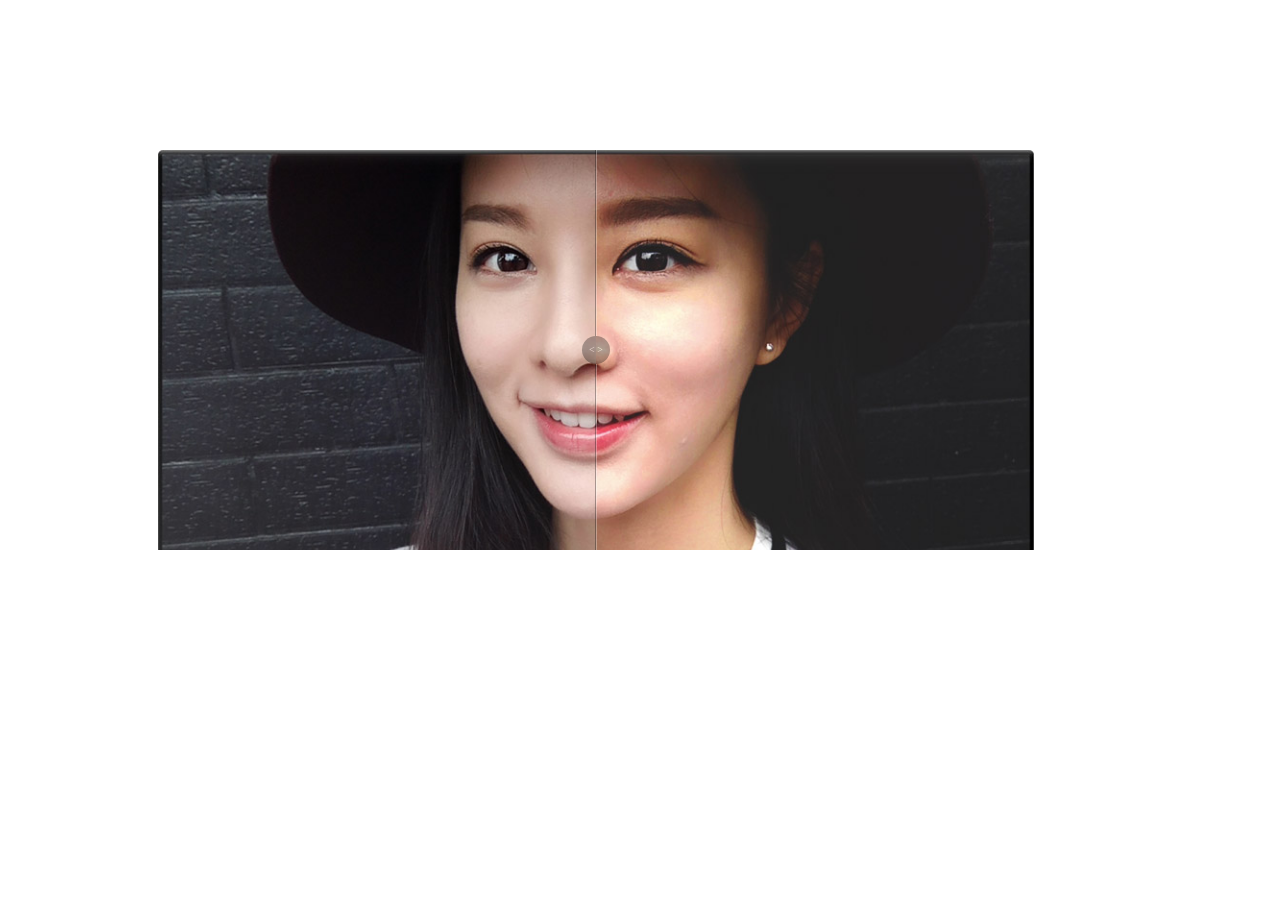
<file: index.html>
<!doctype html>
<html lang="en">
<head>
    <meta charset="UTF-8">
    <title>Beautify 0.1</title>
    <link rel="stylesheet" href="css/style.css">
</head>
<body>

    <div class="beautify" id="beautify">
        <div class="original"></div>
        <span class="drag-me"></span>
        <div class="beautified"></div>
    </div>

    <div id="beautify"> </div>
    <script src="js/jquery.min.js"></script>
    <script src="js/script.js"></script>
</body>
</html>
</file>
<file: css/style.css>
.beautify {
  position: relative;
  margin-top: 150px;
  width: 876px;
  margin-left: 150px;
  height: 400px;
  background-image: url(../img/2.jpg);
  background-size: 876px; }
  .beautify .drag-me {
    display: block;
    border-left: 1px solid #000;
    border-right: 1px solid #fff;
    cursor: e-resize;
    width: 1px;
    position: absolute;
    margin-left: -1px;
    height: 400px;
    box-sizing: border-box;
    z-index: 3;
    opacity: .3; }
    .beautify .drag-me:before {
      font-family: "Segoe UI";
      content: '< >';
      text-align: center;
      font-size: 10px;
      line-height: 28px;
      position: absolute;
      color: #fff;
      border-radius: 14px;
      top: 50%;
      left: 0;
      background: #000;
      width: 28px;
      height: 28px;
      margin-top: -14px;
      margin-left: -14px; }
  .beautify div {
    top: 0;
    position: absolute;
    width: 438px;
    height: 400px;
    background-size: 876px; }
    .beautify div.original {
      left: 0;
      background-image: url(../img/1.jpg); }
    .beautify div.beautified {
      background-image: url(../img/2.jpg);
      right: 0;
      background-position-x: right; }

/*# sourceMappingURL=style.css.map */
</file>
<file: Beautify/css/style.css>
.beautify {
  position: relative;
  margin-top: 150px;
  width: 876px;
  margin-left: 150px;
  height: 400px;
  background-image: url(../img/2.jpg);
  background-size: 876px; }
  .beautify .drag-me {
    display: block;
    border-left: 1px solid #000;
    border-right: 1px solid #fff;
    cursor: e-resize;
    width: 1px;
    position: absolute;
    margin-left: -1px;
    height: 400px;
    box-sizing: border-box;
    z-index: 3;
    opacity: .3; }
    .beautify .drag-me:before {
      font-family: "Segoe UI";
      content: '< >';
      text-align: center;
      font-size: 10px;
      line-height: 28px;
      position: absolute;
      color: #fff;
      border-radius: 14px;
      top: 50%;
      left: 0;
      background: #000;
      width: 28px;
      height: 28px;
      margin-top: -14px;
      margin-left: -14px; }
  .beautify div {
    top: 0;
    position: absolute;
    width: 438px;
    height: 400px;
    background-size: 876px; }
    .beautify div.original {
      left: 0;
      background-image: url(../img/1.jpg); }
    .beautify div.beautified {
      background-image: url(../img/2.jpg);
      right: 0;
      background-position-x: right; }

/*# sourceMappingURL=style.css.map */
</file>
